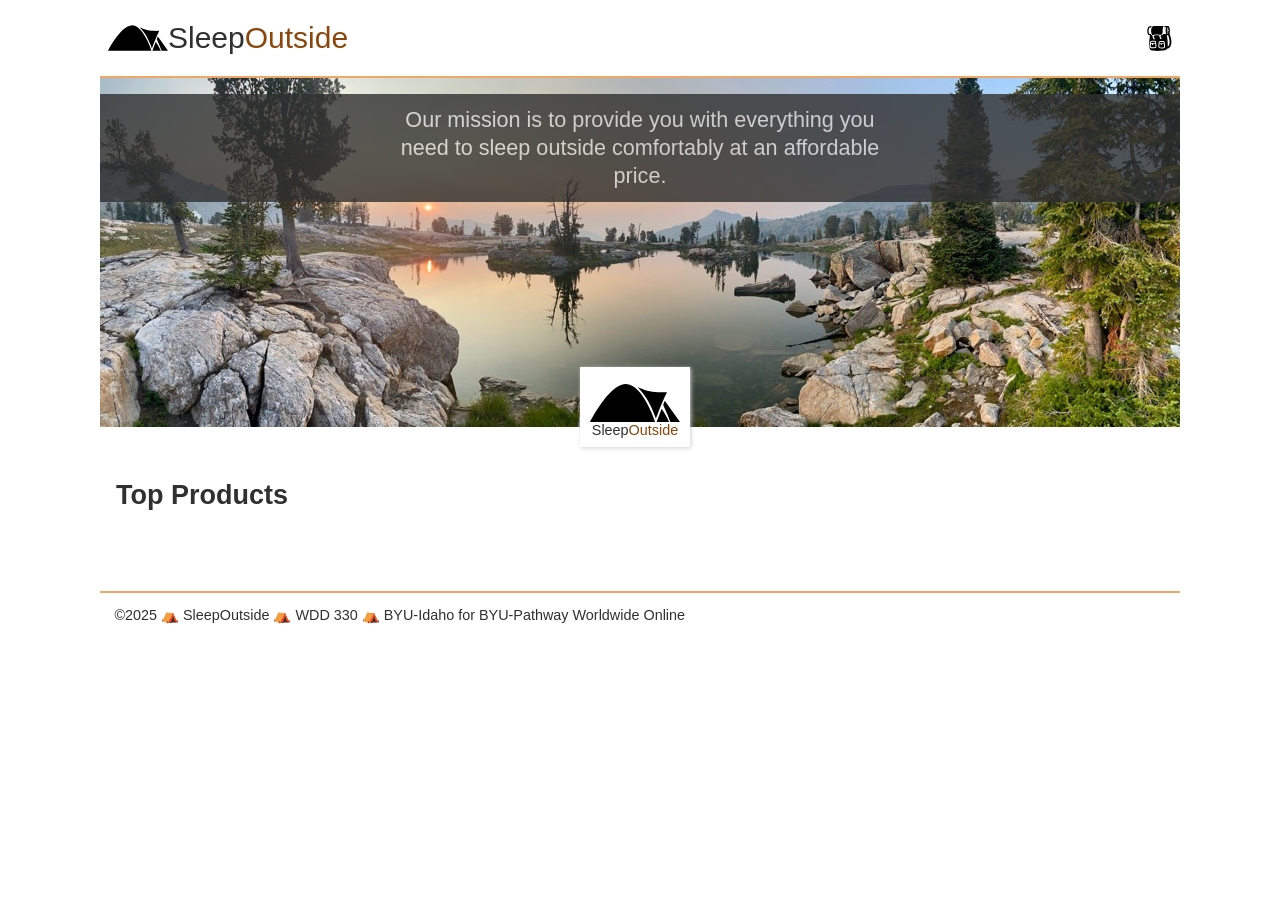
<file: src/product_listing/index.html>
<!doctype html>
<html lang="en">
  <head>
    <meta charset="UTF-8" />
    <meta name="viewport" content="width=device-width, initial-scale=1.0" />
    <title>Sleep Outside | Products</title>
    <link rel="stylesheet" href="/src/css/style.css" />
    <script src="/src/js/product-listing.js" type="module"></script>
  </head>

  <body>
    <header class="divider">
      <div class="logo">
        <img src="/src/public/images/noun_Tent_2517.svg" alt="tent image for logo"/>
        <a href="index.html"> Sleep<span class="highlight">Outside</span></a>
      </div>
      <div class="cart">
        <a href="cart/index.html">
          <svg xmlns="http://www.w3.org/2000/svg" viewBox="0 0 100 100">
            <path
              d="M18.9 32.6c1.1 2.4 2.5 3.3 5.4 3.3 1.6 0 3.6-0.3 5.9-0.6 3.2-0.5 6.9-1 11.2-1 2.1 0 4.3 0.1 6.4 0.3 2.1 0.1 4.2 0.3 6.1 0.3 3.2 0 5.2-0.4 5.9-1.2 2.7-2.7 2.8-8.8 2.9-14.6 0.1-6.7 0.2-14.5 4.6-18.7 -0.5 0-1 0-1.6 0 -14.2 0-37.5 0-41.1 0C15.6 6.2 14.9 23.6 18.9 32.6z"
            />
            <path
              d="M90.1 29.7c1-3.3 1.5-7.3 1.5-11.2 0-9-2.7-18.8-8.6-18.8 -0.1 0-0.2 0-0.3 0L77.8-0.1c-0.3 0.2-0.8 0.3-1.1 0.4 0 0 0 0 0 0 -0.2 0-0.3 0-0.4 0 -4.5 0.1-7 1.8-8.4 4.9l8.9-0.1c-1.6 3.6-2.4 8.7-2.4 13.5 0 4.9 0.8 9.9 2.5 13.6l-12.3 0c-0.2 0.4-0.4 0.8-0.6 1.2 -0.2 0.4-0.4 0.7-0.6 1.1 -0.1 0.1-0.1 0.2-0.2 0.3 -0.3 0.4-0.5 0.7-0.9 1.1 0 0 0 0 0 0 0 0-0.1 0.1-0.1 0.1 -0.1 0.1-0.2 0.2-0.4 0.3 -0.2 0.1-0.4 0.3-0.6 0.4 0 0 0 0 0 0 -0.4 0.2-0.9 0.4-1.4 0.6 -1.3 0.4-2.9 0.6-4.9 0.7 -0.5 1.5-1.1 4.1 0 5.5l3.1 3.9 0 0.8c0 2.8-2.3 4.8-2.8 5.2l-3-3.8c0.3-0.2 0.5-0.5 0.7-0.8l-1.8-2.3c-2.2-2.7-1.8-6.3-1.2-8.7 -0.7 0-1.4-0.1-2-0.1 -2.1-0.1-4.3-0.3-6.2-0.3 -4.1 0-7.7 0.5-10.8 1 -1 0.2-2 0.3-3 0.4 -0.5 1.5-1.2 4.4-0.1 5.9l3.1 4 0 0.8c0 2.8-2.3 4.8-2.8 5.2l-3.1-3.8c0.3-0.2 0.6-0.6 0.7-0.9l-1.8-2.4c-2.1-2.8-1.8-6.3-1.2-8.7 -1.6-0.2-2.9-0.8-4-1.7h0c-0.8-0.6-1.4-1.4-2-2.4 -0.1-0.1-0.2-0.3-0.2-0.5 -0.1-0.2-0.2-0.4-0.3-0.6 -0.3-0.6-0.5-1.2-0.7-1.8l-5.6 0c-1-0.3-3.5-4.8-3.5-13.2 0-8.1 3.7-13.1 4.9-13.2L16.4 5.6c0.9-1.9 2-3.7 3.4-5.2L11.2 0.5c-5.4 0-10.1 8.6-10.1 18.4 0 8.9 2.7 18.4 8.6 18.4h2.4c-1.8 10.7-6.6 43 0.4 56.5 0.7 1.4 4.3 3.4 12.2 4.6 20.2 3.1 49.8-0.5 54.6-5.3 0.7-0.7 1.3-1.7 1.8-2.9 2-0.3 8.2-1.7 12.4-8.4C100.1 71.5 98.9 53.9 90.1 29.7zM35.6 87.1c-2.6 2-10.5 2.1-12.1 2.1 0 0 0 0 0 0 -3.9 0-9-0.4-10.8-2.3 -2.6-2.7-1.5-13-0.6-19.1 -0.1-1.9 0-5.8 2.2-7.2 1.9-1.2 8.7-1.3 11.6-1.3 6.4 0 7.4 0.6 7.8 0.9 3 1.8 3.1 5.6 2.6 7.8C37.7 75.5 38.6 84.8 35.6 87.1zM70.1 87.5c-2.6 2-10.5 2.1-12.1 2.1 0 0 0 0 0 0 -3.9 0-9-0.4-10.8-2.3 -2.6-2.7-1.5-13-0.6-19.1 -0.1-1.9 0-5.8 2.2-7.2 1.9-1.2 8.7-1.3 11.6-1.3 6.4 0 7.4 0.6 7.8 0.9 3 1.8 3.1 5.6 2.6 7.8C72.2 76 73.1 85.3 70.1 87.5zM85.9 12.3c-0.6-1.3-1.3-2.2-1.9-2.5 -0.5-0.3-1-0.3-1.4 0 -1.7 1.1-3.2 12.2-0.6 17.9 0.4 0.9 0.9 1.1 1.3 1.1 0.1 0 0.2 0 0.3 0 1.8-0.5 2.1-6.2 1.7-8.6l-1.6 0.2c0.3 2.2 0 5.1-0.4 6.3 -2.1-5.3-0.8-14.1 0.1-15.5 0.8 0.6 2.2 3.5 3.1 8 -0.1 7.9-2.4 12.3-3.4 12.8 -1-0.5-3.4-5.2-3.4-13.5 0-8.3 2.4-13 3.4-13.5C83.7 5.4 85.1 7.9 85.9 12.3zM87.3 77.7c-1.4 2.3-3.1 3.6-4.6 4.3 1.2-12.2-1-31-3.5-44.7h3.3c0.1 0 0.3 0 0.4 0 0.6 0 1.2-0.1 1.8-0.4C92.8 60.7 90.7 72.2 87.3 77.7z"
            />
            <path
              d="M24.7 71v5h-5.2v-5.4c-1.4-0.3-2.7-0.6-3.7-0.9 -0.9 6.8-1.1 13.3-0.3 14.5 0.4 0.3 2.9 1.1 8 1.1h0c5 0 8.8-0.7 9.7-1.3 0.8-1.3 0.6-7.7-0.4-14.4C30.7 70.1 27.5 70.8 24.7 71z"
            />
            <path
              d="M58.8 68.9c2.9-0.1 6.4-0.9 8.3-1.4 0.1-0.8 0.3-2.8-0.7-3.5 -0.5-0.2-2.5-0.4-5.9-0.4 -4.9 0-8.6 0.4-9.5 0.7 -0.3 0.5-0.5 1.9-0.5 3.3C52.5 68.1 56 69 58.8 68.9z"
            />
            <path
              d="M24.3 68.4c2.9-0.1 6.4-0.9 8.3-1.4 0.1-0.8 0.3-2.8-0.7-3.5 -0.5-0.2-2.5-0.4-5.9-0.4 -4.9 0-8.6 0.4-9.5 0.7 -0.3 0.5-0.5 1.9-0.5 3.3C18 67.7 21.5 68.6 24.3 68.4z"
            />
            <path
              d="M60.1 71.4v3.3h-5.2v-3.4c-1.7-0.3-3.3-0.7-4.6-1 -0.9 6.8-1.1 13.3-0.3 14.5 0.4 0.3 2.9 1.1 8 1.1h0c5 0 8.8-0.7 9.7-1.3 0.8-1.3 0.6-7.7-0.4-14.4C65.5 70.5 62.7 71.1 60.1 71.4z"
            />

            <!-- <text x="0" y="115" fill="#000000" font-size="5px" font-weight="bold" font-family="'Helvetica Neue', Helvetica, Arial-Unicode, Arial, Sans-serif">Created by Natalia Woodroffe</text>
            <text x="0" y="120" fill="#000000" font-size="5px" font-weight="bold" font-family="'Helvetica Neue', Helvetica, Arial-Unicode, Arial, Sans-serif">from the Noun Project</text> -->
          </svg>
        </a>
      </div>
    </header>
    <main class="divider">
        <div class="hero">
        <img
          src="/src/public/images/banner-sm.jpg"
          srcset="/src/public/images/banner-sm.jpg 500w, /src/public/images/banner.jpg"
          alt="image of a high mountain lake"
        />
        <div class="logo logo--square">
          <img src="/src/public/images/noun_Tent_2517.svg" alt="tent image for logo" />
          <div>Sleep<span class="highlight">Outside</span></div>
        </div>
        <div class="mission">
          <p>
            Our mission is to provide you with everything you need to sleep
            outside comfortably at an affordable price.
          </p>
        </div>
      </div>
      <section class="products">
        <h2>Top Products</h2>
        <ul class="product-list"></ul>
      </section>
    </main>
    <footer>
      &copy;2025 ⛺ SleepOutside ⛺ WDD 330 ⛺ BYU-Idaho for BYU-Pathway
      Worldwide Online
    </footer>
  </body>
</html>
</file>
<file: src/css/style.css>
:root {
  --font-body: Arial, Helvetica, sans-serif;
  --font-headline: Haettenschweiler, "Arial Narrow Bold", sans-serif;

  /* colors */
  --primary-color: #f0a868;
  --secondary-color: #525b0f;
  --tertiary-color: #8a470c;
  --light-grey: #d0d0d0;
  --dark-grey: #303030;

  /* sizes */
  --font-base: 18px;
  --small-font: 0.8em;
  --large-font: 1.2em;
}

* {
  margin: 0;
  padding: 0;
  box-sizing: border-box;
}

body {
  font-family: var(--font-body);
  font-size: var(--font-base);
  color: var(--dark-grey);
}

img {
  max-width: 100%;
}

header {
  display: flex;
  justify-content: space-between;
  padding: 0.5rem;
}

/* --- Header & Cart Badge --- */
.cart {
  padding-top: 1em;
  position: relative;
  text-align: center;
  display: inline-block;
}

.cart svg {
  width: 25px;
}

.cart:hover svg {
  fill: gray;
}

.cart-count {
  position: absolute;
  top: 4px;
  right: -8px;
  background-color: #f0a83b;
  color: #000;
  font-weight: bold;
  font-size: 0.75rem;
  border-radius: 50%;
  padding: 2px 6px;
  min-width: 18px;
  text-align: center;
  line-height: 1;
}

.hidden,
.hide {
  display: none !important;
}

.alert-list {
  list-style: none;
}

.alert-banner {
  text-align: center;
  padding: 0.75rem;
  color: #fff;
  font-weight: bold;
}

p {
  padding: 0.75rem;
}

.logo {
  line-height: 60px;
  width: 245px;
  overflow: hidden;
  display: flex;
  font-size: 30px;
  text-align: right;
  font-family: var(--font-headline);
}

.logo img {
  width: 60px;
  height: 60px;
}

.logo a {
  text-decoration: none;
  color: var(--dark-grey);
}

.hero {
  position: relative;
}

.hero .logo {
  position: absolute;
  left: calc(50% - 60px);
  bottom: -15px;
  background-color: white;
}

.logo--square {
  font-size: var(--small-font);
  width: 110px;
  height: 80px;
  flex-direction: column;
  box-shadow: 1px 1px 4px var(--light-grey);
  justify-content: center;
  align-items: center;
  line-height: 1;
}

.logo--square img {
  width: 90px;
  height: 90px;
  margin-top: -1.3em;
}

.logo--square > div {
  margin-top: -1.7em;
}

/* Utility classes */
.highlight {
  color: var(--tertiary-color);
}

button {
  padding: 0.5em 2em;
  background-color: var(--secondary-color);
  color: white;
  margin: auto;
  display: block;
  border: 0;
  font-size: var(--large-font);
  cursor: pointer;
}

.divider {
  border-bottom: 2px solid var(--primary-color);
}

.mission {
  position: absolute;
  top: 1rem;
  left: 0;
  right: 0;
  line-height: 1.3;
  width: 100%;
  background-color: var(--dark-grey);
  color: var(--light-grey);
  opacity: 0.8;
}

.mission p {
  margin: 0 auto;
  width: 50%;
  text-align: center;
}

/* --- Products & Categories Grid --- */
.products {
  margin-top: 2rem;
  padding: 1rem;
}

/* Catalog Product List Grid - Default Mobile (1 Column Stacked) */
.product-list {
  display: grid;
  grid-template-columns: 1fr;
  gap: 1.5rem;
  list-style-type: none;
  padding: 0;
  margin: 2rem 0;
}

/* Cart Page Overrides ONLY (Will not affect catalog grid) */
.cart-products .product-list {
  display: flex;
  flex-direction: column;
  width: 100%;
  max-width: 850px;
  margin: 0 auto;
  padding: 0;
}

/* Product Card Component */
.product-card {
  display: flex;
  flex-direction: column;
  justify-content: space-between;
  border: 1px solid var(--light-grey);
  border-radius: 6px;
  padding: 1rem;
  text-align: center;
  background-color: #ffffff;
  transition:
    transform 0.2s ease,
    box-shadow 0.2s ease;
}

.product-card:hover {
  transform: translateY(-3px);
  box-shadow: 0 4px 12px rgba(0, 0, 0, 0.08);
}

.product-card a {
  text-decoration: none;
  color: var(--dark-grey);
}

.product-card img {
  width: 100%;
  height: 180px;
  object-fit: contain;
  margin-bottom: 0.75rem;
  display: block;
}

.product-card h2,
.product-card h3,
.product-card p {
  margin: 0.5em 0;
}

.card__brand {
  font-size: var(--small-font);
}

.card__name {
  font-size: 1em;
}

.product-grid {
  display: flex;
  flex-wrap: wrap;
  justify-content: center;
  list-style-type: none;
  padding: 0;
  margin: 3rem 0;
  gap: 2rem;
}

.product-grid li {
  text-align: center;
  flex: 1 1 150px;
  max-width: 180px;
}

.product-grid a {
  text-decoration: none;
  color: var(--dark-grey);
  font-family: var(--font-headline);
  text-transform: uppercase;
  letter-spacing: 0.5px;
}

.product-grid img {
  width: 100%;
  max-width: 100px;
  height: 100px;
  object-fit: contain;
  margin: 0 auto 0.75rem auto;
  display: block;
  transition: transform 0.25s ease-in-out;
}

.product-grid a:hover img {
  transform: scale(1.1);
}

.product-grid h2 {
  font-size: var(--large-font);
  font-weight: normal;
  margin-top: 0.5rem;
}

/* --- Product Detail Page & Discounts --- */
.product-detail {
  padding: 1em;
  max-width: 500px;
  margin: auto;
}

.product-detail img {
  width: 100%;
}

.product-price-container {
  display: flex;
  align-items: center;
  gap: 10px;
  margin: 10px 0;
}

.original-price {
  text-decoration: line-through;
  color: #777;
  font-size: 0.95em;
}

.discount-badge {
  background-color: var(--tertiary-color);
  color: white;
  padding: 4px 8px;
  font-weight: bold;
  font-size: var(--small-font);
  border-radius: 4px;
  letter-spacing: 0.85px;
  text-transform: uppercase;
}

#sortSelector {
  padding: 8px 16px;
  font-family: inherit;
  border: 1px solid #ddd;
  border-radius: 4px;
  background-color: #fff;
  cursor: pointer;
  font-size: 14px;
}

#sortSelector:hover {
  border-color: #999;
}

.product-listing-header {
  display: flex;
  flex-direction: column;
  align-items: center;
  margin-bottom: 2rem;
  gap: 10px;
}

.product-listing-header h2 {
  margin: 0;
}

/* --- Shopping Cart Items & Responsive Grid Layout --- */

/* Mobile Base View */
.cart-card {
  width: 100%;
  display: grid;
  grid-template-columns: 70px 1fr auto;
  grid-template-areas:
    "image name remove"
    "image color remove"
    "image qty price";
  gap: 8px 12px;
  align-items: center;
  padding: 1rem 0;
  border-bottom: 1px solid var(--light-grey);
}

.cart-card__image {
  grid-area: image;
}

.cart-card__image img {
  width: 100%;
  max-width: 70px;
  height: auto;
  object-fit: contain;
  display: block;
}

.cart-card a:not(.cart-card__image) {
  grid-area: name;
  text-decoration: none;
  color: var(--dark-grey);
}

.cart-card .card__name {
  font-size: 0.95rem;
  margin: 0;
  line-height: 1.3;
}

.cart-card__color {
  grid-area: color;
  font-size: 0.85rem;
  color: #666;
  margin: 0;
}

.cart-card__quantity {
  grid-area: qty;
  display: flex;
  align-items: center;
  gap: 6px;
}

.qty-btn {
  background-color: #eee;
  border: 1px solid #ccc;
  border-radius: 4px;
  width: 26px;
  height: 26px;
  font-weight: bold;
  cursor: pointer;
  display: flex;
  align-items: center;
  justify-content: center;
}

.qty-btn:hover {
  background-color: #ddd;
}

.qty-val {
  font-weight: bold;
  font-size: 0.9rem;
  min-width: 16px;
  text-align: center;
}

.cart-card__price {
  grid-area: price;
  font-weight: bold;
  font-size: 1rem;
  margin: 0;
  text-align: right;
}

.cart-card__remove {
  grid-area: remove;
  background: none;
  border: none;
  color: #d9534f;
  font-size: 1.2rem;
  font-weight: bold;
  cursor: pointer;
  padding: 4px;
  justify-self: end;
  align-self: start;
}

.cart-card__remove:hover {
  color: #a94442;
}

.cart-total {
  font-weight: bold;
}

.empty-cart-msg {
  width: 100%;
  text-align: center;
  padding: 2.5rem 1rem;
  font-size: 1.2rem;
  color: var(--dark-grey);
  list-style: none;
}

.cart-footer {
  text-align: center;
  padding: 1em;
  font-size: var(--large-font);
}

/* --- Checkout Page --- */
.checkout-container {
  max-width: 650px;
  margin: 2rem auto;
  padding: 0 1rem 2rem 1rem;
}

.checkout-container p {
  font-size: 1.2rem;
  margin: 1.5rem 0;
}

.checkout-container h2 {
  text-align: center;
  margin-bottom: 1.5rem;
  font-size: 2rem;
  letter-spacing: 0.5px;
}

.checkout-form fieldset {
  border: 1px solid var(--light-grey);
  border-radius: 4px;
  padding: 1.25rem;
  margin-bottom: 1.5rem;
  background-color: #ffffff;
}

.checkout-form legend {
  font-family: var(--font-headline);
  font-size: 1.2rem;
  padding: 0 0.5rem;
  color: var(--dark-grey);
  letter-spacing: 0.5px;
}

.form-group {
  display: flex;
  flex-direction: column;
  margin-bottom: 1rem;
}

.form-group:last-child {
  margin-bottom: 0;
}

.form-row {
  display: grid;
  grid-template-columns: 1fr 1fr;
  gap: 1rem;
  margin-bottom: 1rem;
}

.form-row--3 {
  grid-template-columns: 2fr 1fr 1fr;
}

.checkout-form label {
  font-size: var(--small-font);
  font-weight: bold;
  margin-bottom: 0.35rem;
  color: var(--dark-grey);
}

.checkout-form input {
  width: 100%;
  padding: 0.6rem 0.75rem;
  border: 1px solid var(--light-grey);
  border-radius: 4px;
  font-size: 0.95rem;
  font-family: var(--font-body);
}

.checkout-form input:focus {
  outline: none;
  border-color: var(--secondary-color);
  box-shadow: 0 0 0 2px rgba(82, 91, 15, 0.2);
}

.order-summary {
  background-color: #fdfdfd;
  border-top: 3px solid var(--primary-color);
}

.order-summary p {
  display: flex;
  justify-content: space-between;
  align-items: center;
  padding: 0.3rem 0;
  font-size: 0.95rem;
}

.summary-divider {
  border: 0;
  border-top: 1px solid var(--light-grey);
  margin: 0.5rem 0;
}

.order-total-row {
  font-size: 1.1rem;
  color: var(--dark-grey);
}

#checkout-btn,
#checkoutSubmit {
  display: block;
  width: 100%;
  max-width: 260px;
  margin: 1.5rem auto 0 auto;
  background-color: var(--secondary-color);
  color: #ffffff;
  padding: 0.75rem 1.5rem;
  font-size: large;
  font-family: var(--font-body);
  font-weight: bold;
  border: none;
  border-radius: 4px;
  cursor: pointer;
  text-decoration: none;
  text-align: center;
  transition: background-color 0.2s ease;
}

#checkout-btn:hover,
#checkoutSubmit:hover {
  background-color: var(--tertiary-color);
}

/* --- Alert Box --- */
.alert {
  display: flex;
  justify-content: space-between;
  align-items: center;
  background-color: #f4a259;
  color: #303030;
  border: 1px solid #e3a857;
  border-radius: 4px;
  padding: 0.85rem 1.25rem;
  margin-bottom: 0.5rem;
  font-weight: bold;
}

.alert-close {
  cursor: pointer;
  padding: 0.2rem 0.5rem;
  font-weight: bold;
  font-size: 1.1rem;
}

.alert-close:hover {
  color: #000000;
}

/* --- Responsive Media Queries --- */

/* Mobile Form Rules */
@media screen and (max-width: 550px) {
  .form-row,
  .form-row--3 {
    grid-template-columns: 1fr;
    gap: 0;
  }
}

/* Global Body Centering & Tablet Grid (2 per row) */
@media screen and (min-width: 550px) {
  body {
    max-width: 1080px;
    margin: auto;
  }

  .mission {
    font-size: 1.2em;
  }

  .product-list {
    grid-template-columns: repeat(2, 1fr);
  }
}

/* Desktop Cart Row View */
@media screen and (min-width: 650px) {
  .cart-card {
    grid-template-columns: 80px 2fr 1fr 1fr 40px;
    grid-template-areas:
      "image name qty price remove"
      "image color qty price remove";
    gap: 4px 16px;
    padding: 1.25rem 0;
  }

  .cart-card .card__name {
    font-size: 1.05rem;
  }

  .cart-card__quantity {
    justify-self: center;
  }

  .cart-card__remove {
    align-self: center;
  }
}

/* Desktop Wide Grid (4 per row) */
@media screen and (min-width: 850px) {
  .product-list {
    grid-template-columns: repeat(4, 1fr);
  }
}

footer {
  font-size: var(--small-font);
  padding: 1em;
}

/* Breadcrumb container spacing */
#site-breadcrumb {
  margin: 0.5rem 0;
  padding: 0 1rem;
}



#site-breadcrumb .breadcrumb-list {
  list-style: none;
  display: flex;
  align-items: center;
  gap: 0.4rem;
  margin: 0;
  padding: 0;
}

#site-breadcrumb .breadcrumb-item + .breadcrumb-item::before {
  content: "›";
  margin-right: 0.4rem;
  color: #888;
}
</file>
